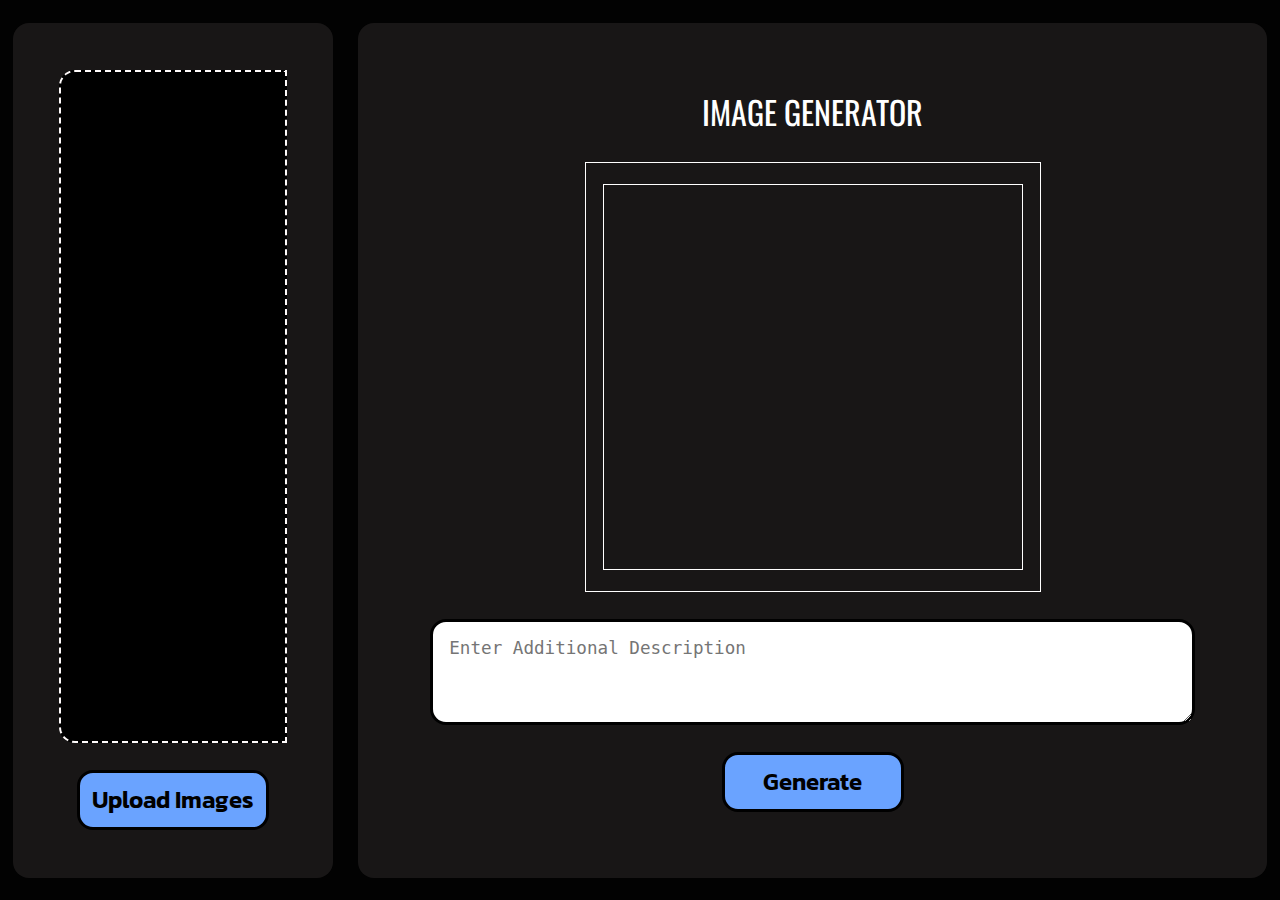
<file: demo.html>
<!DOCTYPE html>
<html lang="en">
<head>
  <meta charset="UTF-8">
  <meta name="viewport" content="width=device-width, initial-scale=1.0">
  <title>Image Generator</title>
  <style>
    @import url('https://fonts.googleapis.com/css2?family=Kanit:wght@400;600&family=Oswald:wght@400;700&family=Roboto:wght@400;700&family=Ubuntu:wght@400;700&display=swap');

    * { margin: 0; padding: 0; }
    html {
      scrollbar-width: thin;
      scrollbar-color: #555 #2a2a2a;
    }
    ::-webkit-scrollbar { width: 12px; height: 12px; }
    ::-webkit-scrollbar-track { background: #2a2a2a; }
    ::-webkit-scrollbar-thumb {
      background-color: #555; border-radius: 10px; border: 3px solid #2a2a2a;
    }
    ::-webkit-scrollbar-thumb:hover { background-color: #777; }

    body {
      display: flex;
      justify-content: center;
      align-items: center;
      background-color: rgb(2,2,2);
      height: 100vh;
      width: 100vw;
      font-family: 'Roboto', sans-serif;
    }
    .chaos {
      display: flex;
      justify-content: center;
      align-items: center;
      gap: 2vw;
    }
    .input-section {
      display: flex;
      flex-direction: column;
      justify-content: center;
      align-items: center;
      gap: 3vh;
      background-color: rgb(24, 22, 22);
      height: 95vh;
      width: 25vw;
      border-radius: 1rem;
    }
    .input-image-container {
      background-color: black;
      display: flex;
      flex-direction: column;
      justify-content: flex-start;
      align-items: center;
      height: 75%;
      width: 70%;
      overflow-y: scroll;
      gap: 1vh;
      border: 2px dashed rgb(255, 251, 251);
      border-radius: 1rem 0px 0px 1rem;
      padding: 1.5vh 0px;
    }
    .input-image-container img {
      max-width: 100%;
      height: auto;
      width: 85%;
      border: 5px solid rgb(45, 42, 42);
      border-radius: 0.5rem;
    }
    .upload-btn {
      font-size: 1.5rem;
      font-weight: 600;
      font-family: 'Kanit', sans-serif;
      cursor: pointer;
      width: 60%;
      height: 7%;
      background-color: rgb(106, 163, 255);
      border: 3px solid black;
      border-radius: 1rem;
    }
    .output-section {
      display: flex;
      flex-direction: column;
      justify-content: center;
      align-items: center;
      gap: 3vh;
      background-color: rgb(24, 22, 22);
      height: 95vh;
      width: 71vw;
      border-radius: 1rem;
    }
    .heading {
      font-family: 'Oswald', sans-serif;
      color: white;
      font-size: 2rem;
    }
    .playground {
      display: flex;
      justify-content: center;
      align-items: center;
      width: 50%;
      height: 50%;
      border: 1px solid white;
    }
    .generated-img {
      width: 92%;
      height: 90%;
      border: 1px solid white;
      display: flex;
      justify-content: center;
      align-items: center;
    }
    .generated-img img {
      max-width: 100%;
      max-height: 100%;
    }
    .additional-prompt {
      width: 80%;
      height: 8%;
      border: 3px solid black;
      padding: 1rem;
      font-size: 1.1rem;
      border-radius: 1rem;
    }
    .generate-btn {
      font-size: 1.5rem;
      font-weight: 600;
      font-family: 'Kanit', sans-serif;
      cursor: pointer;
      width: 20%;
      height: 7%;
      background-color: rgb(106, 163, 255);
      border: 3px solid black;
      border-radius: 1rem;
    }
    #imageUpload { display: none; }
  </style>
</head>
<body>
  <div class="chaos">
    <div class="input-section">
      <div class="input-image-container" id="imageContainer"></div>
      <input type="file" id="imageUpload" accept="image/*">
      <button class="upload-btn" id="uploadBtn">Upload Images</button>
    </div>
    <div class="output-section">
      <div class="heading">IMAGE GENERATOR</div>
      <div class="playground">
        <div class="generated-img" id="generatedImg"></div>
      </div>
      <textarea class="additional-prompt" id="additionalPrompt" rows="5" cols="50" placeholder="Enter Additional Description"></textarea>
      <button class="generate-btn" id="generateBtn">Generate</button>
    </div>
  </div>
  <script>
    // Global array to store uploaded file objects
    let uploadedFiles = [];
    const maxImages = 5;
    
    const uploadBtn = document.getElementById('uploadBtn');
    const imageUpload = document.getElementById('imageUpload');
    const imageContainer = document.getElementById('imageContainer');
    const generateBtn = document.getElementById('generateBtn');
    const additionalPromptEl = document.getElementById('additionalPrompt');
    const generatedImgContainer = document.getElementById('generatedImg');

    // Upload button click triggers file selection
    uploadBtn.addEventListener('click', () => {
      if (uploadedFiles.length < maxImages) {
        imageUpload.click();
      } else {
        alert("You can only upload up to 5 images.");
      }
    });

    // When a file is selected, store it and preview it
    imageUpload.addEventListener('change', function(event) {
      const file = event.target.files[0];
      if (file && uploadedFiles.length < maxImages) {
        uploadedFiles.push(file);  // Store the file
        const reader = new FileReader();
        reader.onload = function(e) {
          const img = document.createElement("img");
          img.src = e.target.result;
          imageContainer.appendChild(img);
        };
        reader.readAsDataURL(file);
        if (uploadedFiles.length >= maxImages) {
          uploadBtn.disabled = true;
          uploadBtn.style.backgroundColor = "gray";
          uploadBtn.innerText = "Limit Reached";
        }
      }
    });

    // When Generate button is clicked, send the files and prompt to the server
    generateBtn.addEventListener('click', async () => {
      if (uploadedFiles.length === 0) {
        alert("Please upload at least one image.");
        return;
      }
      // Create a FormData object and append all image files
      const formData = new FormData();
      uploadedFiles.forEach(file => formData.append("images", file));
      // Append additional prompt text
      formData.append("additional_prompt", additionalPromptEl.value);
      
      try {
        // Replace 'YOUR_NGROK_URL' with your actual ngrok URL if needed.
        const response = await fetch("/generate", {
          method: "POST",
          body: formData
        });
        
        if (!response.ok) {
          const errorData = await response.json();
          alert("Error: " + errorData.error);
          return;
        }
        // Get the returned image blob and display it
        const blob = await response.blob();
        const imageUrl = URL.createObjectURL(blob);
        generatedImgContainer.innerHTML = `<img src="${imageUrl}" alt="Generated Image">`;
      } catch (error) {
        alert("An error occurred: " + error);
      }
    });
  </script>
</body>
</html>
</file>
